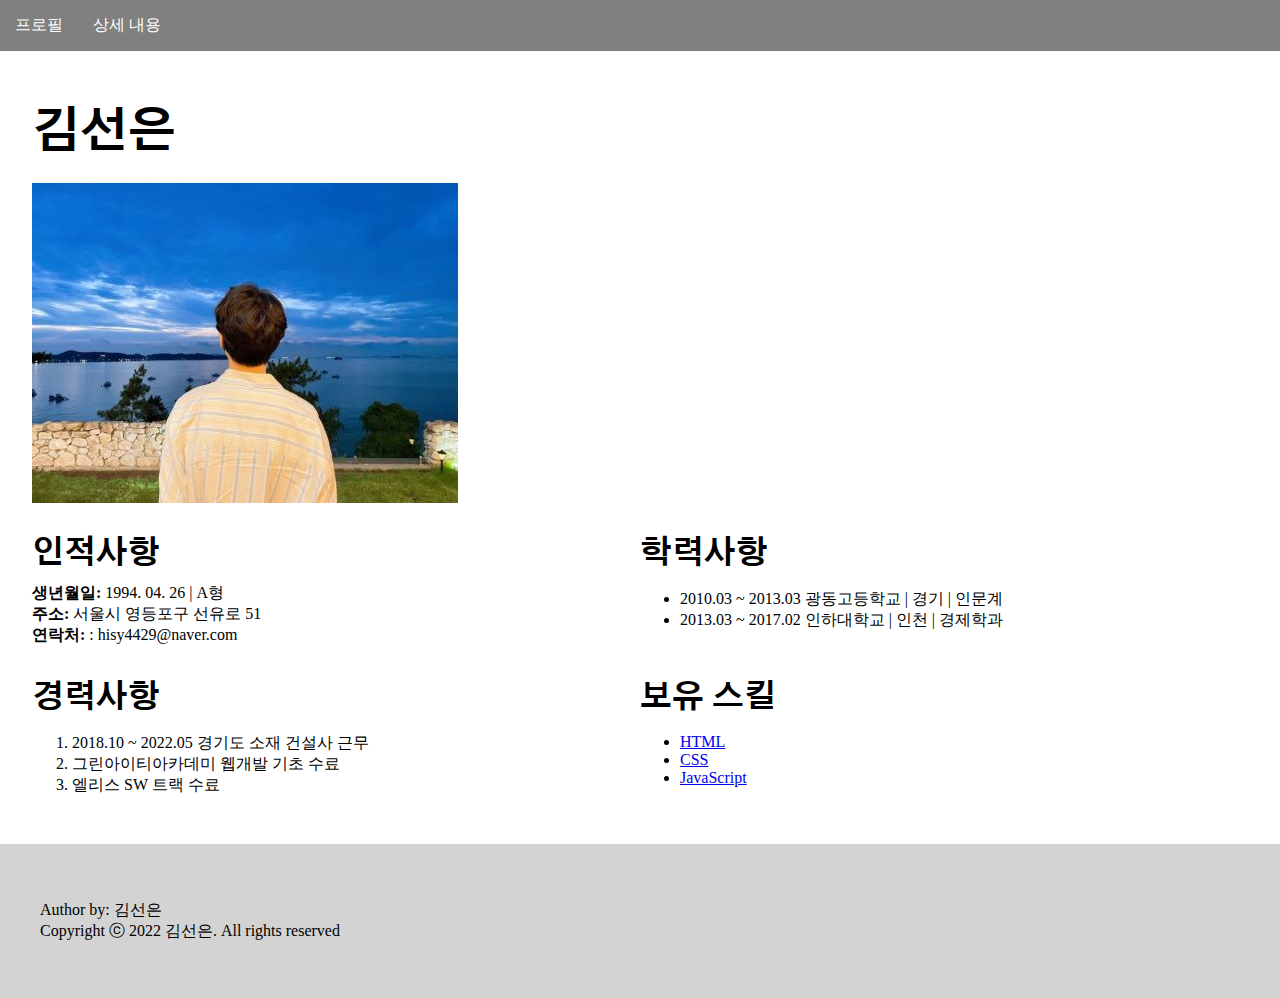
<file: index.html>
<!DOCTYPE html>
<html lang="en">
<head>
    <meta charset="UTF-8">
    <link rel="preconnect" href="https://fonts.googleapis.com" />
    <link rel="preconnect" href="https://fonts.gstatic.com" crossorigin />
    <link
      href="https://fonts.googleapis.com/css2?family=Gothic+A1&display=swap"
      rel="stylesheet"
    />
    <link rel="stylesheet" href="index.css">
    <meta http-equiv="X-UA-Compatible" content="IE=edge">
    <meta name="viewport" content="width=device-width, initial-scale=1.0">
    <title>김선은 이력서</title>
</head>
<body>
    <header>
        <nav>
            <ul>
                <li><a class="menu-btn" href="#name">프로필</a></li>
                <li><a class="menu-btn" href="#cv">상세 내용</a></li>
            </ul>
        </nav>
    </header>

    <main>
        <h1 id="name">김선은</h1>
        <article class= "profile">
            <img src="profile1.jpg" alt="김선은 프로필">
        </article>
        <div id="cv">
            <section>
                <h3 class="sub-title">인적사항</h3>
                <div><strong>생년월일:</strong> 1994. 04. 26 | A형</div>
                <div><strong>주소:</strong>  서울시 영등포구 선유로 51</div>
                <div><strong>연락처:</strong> : hisy4429@naver.com</div>
            </section>

            <section>
                <h3 class="sub-title">학력사항</h3>
                <ul>
                    <li>2010.03 ~ 2013.03 광동고등학교 | 경기 | 인문계</li>
                    <li>2013.03 ~ 2017.02 인하대학교 | 인천 | 경제학과</li>
                </ul>
            </section>

            <section>
                <h3 class="sub-title">경력사항</h3>
                <ol>
                    <li>2018.10 ~ 2022.05 경기도 소재 건설사 근무</li>
                    <li>그린아이티아카데미 웹개발 기초 수료</li>
                    <li>엘리스 SW 트랙 수료</li>
                </ol>
            </section>

            <section>
                <h3 class="sub-title">보유 스킬</h3>
                <ul>
                    <li>
                        <a href="https://terms.naver.com/entry.naver?docId=1168097&cid=40942&categoryId=32838">HTML</a>
                    </li>
                    <li>
                        <a href="https://terms.naver.com/entry.naver?docId=1179641&cid=40942&categoryId=32854">CSS</a>
                    </li>
                    <li>
                        <a href="https://terms.naver.com/entry.naver?docId=3580851&cid=59088&categoryId=59096">JavaScript</a>
                    </li>
                </ul>
            </section>
        </div>
    </main>
</body>
<footer>
    <p>
        Author by: 김선은 <br>
        Copyright ⓒ 2022 김선은. All rights reserved
    </p>
</footer>
</html>
</file>
<file: index.css>
body {
    margin: 0;
    padding: 0;
}

header {
    background-color: grey;
}

.menu-btn:hover {
    background-color: darkgrey;
    letter-spacing: 4px;
    transition: all 0.4s ease-in;
}

nav ul {
    display: flex;
    margin: 0;
    padding: 0;
}

nav ul li {
    list-style: none;
    padding: 15px;
}

nav a {
    text-decoration: none;
    color: white;
}

main {
    padding: 32px;
}

.profile {
    height: 320px;
    overflow: hidden;
}

.profile img:hover {
    height: 320px;
    transform: scale(1.2);
    transition: transform 1s;
}

#name {
    font-size: 48px;
    font-family: "Gothic A1", sans-serif;
    margin: 20px 0;
}
  
#cv {
    display: grid;
    grid-template-columns: 1fr 1fr;
}

.sub-title {
    font-size: 32px;
    font-family: "Gothic A1", sans-serif;
    margin: 30px 0 10px 0;
}

footer {
    padding: 40px;
    background-color: lightgray;
}

@media (max-width: 768px) {
    main {
      display: flex;
      flex-direction: column;
      align-items: center;
    }
}
</file>
